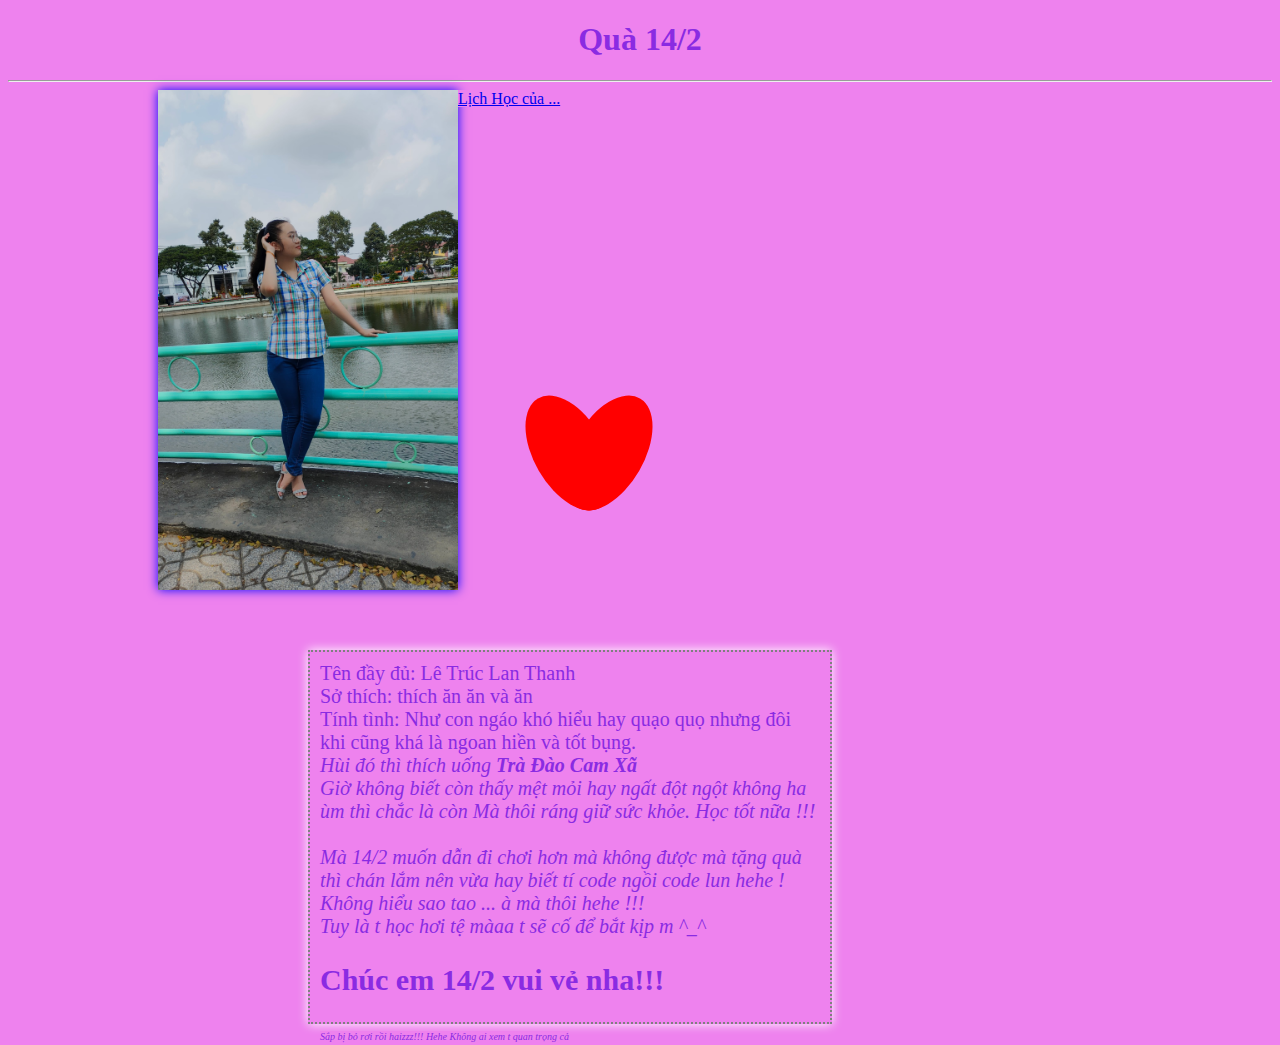
<file: index.html>
<!DOCTYPE html>
<html lang="en">

<head>
    <meta charset="UTF-8">
    <meta http-equiv="X-UA-Compatible" content="IE=edge">
    <meta name="viewport" content="width=device-width, initial-scale=1.0">
    <title>My Love Forever</title>
    <link rel="stylesheet" href="css/style.css">
</head>

<body>
    <header>
        <h1>Quà 14/2</h1>
    </header>
    <hr>
    <section>
        <div class="left"></div>
        <div class="right">
            Tên đầy đủ: Lê Trúc Lan Thanh <br>
            Sở thích: thích ăn ăn và ăn <br>
            Tính tình: Như con ngáo khó hiểu hay quạo quọ nhưng đôi khi cũng khá là ngoan hiền và tốt bụng.
            <br>
            <i>Hùi đó thì thích uống <strong>Trà Đào Cam Xã</strong></i> <br>
            <i>Giờ không biết còn thấy mệt mỏi hay ngất đột ngột không ha ùm thì chắc là còn</i>
            <i>Mà thôi ráng giữ sức khỏe. Học tốt nữa !!!</i>
            <br>
            <br>
            <i>Mà 14/2 muốn dẫn đi chơi hơn mà không được mà tặng quà thì chán lắm nên vừa hay biết tí code ngồi code
                lun hehe !</i>
            <br> <i>Không hiểu sao tao ... à mà thôi hehe !!!</i>
            <br>
            <i>Tuy là t học hơi tệ màaa t sẽ cố để bắt kịp m ^_^</i>

            <h2>Chúc em 14/2 vui vẻ nha!!! </h2>
            <i style="font-size: 10px;">Sắp bị bỏ rơi rồi haizzz!!! Hehe Không ai xem t quan trọng cả</i>
        </div>
    </section>

    <div class="heart">
        <div class="timleft"></div>
        <div class="timright"></div>
      </div>

      <div>
          <a href="lichhoc.html">Lịch Học của ...</a>
      </div>
</body>

</html>
</file>
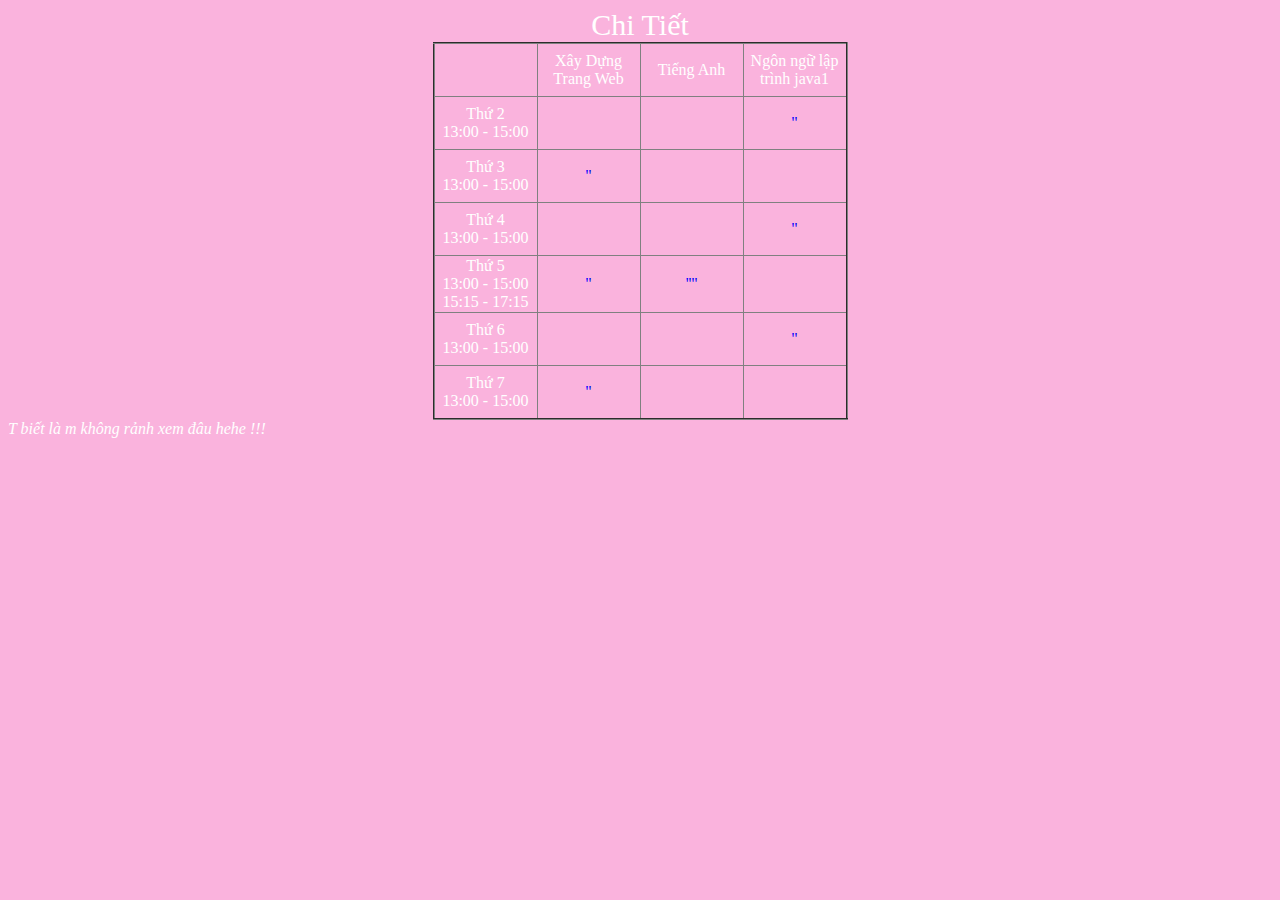
<file: lichhoc.html>
<!DOCTYPE html>
<html lang="en">
<head>
    <meta charset="UTF-8">
    <meta http-equiv="X-UA-Compatible" content="IE=edge">
    <meta name="viewport" content="width=device-width, initial-scale=1.0">
    <title>Lịch Học FPTt</title>
    <link rel="stylesheet" href="css/lh.css">
</head>
<body>
    <table border="2" align="center">
        <caption>Chi Tiết</caption>
        <tr>
            <td></td>
            <td>Xây Dựng Trang Web</td>
            <td>Tiếng Anh</td>
            <td>Ngôn ngữ lập trình java1</td>
        </tr>
        <tr>
            <td>Thứ 2 <br> 13:00  - 15:00</td>
            <td></td>
            <td></td>
            <td>''</td>
        </tr>
        <tr>
            <td>Thứ 3 <br> 13:00 - 15:00</td>
            <td>''</td>
            <td></td>
            <td></td>
        </tr>
        <tr>
            <td>Thứ 4 <br> 13:00 - 15:00</td>
            <td></td>
            <td></td>
            <td>''</td>
        </tr>
        <tr>
            <td>Thứ 5 <br> 13:00 - 15:00 <br> 15:15 - 17:15</td>
            <td>''</td>
            <td>''''</td>
            <td></td>
        </tr>
        <tr>
            <td>Thứ 6 <br> 13:00 - 15:00</td>
            <td></td>
            <td></td>
            <td>''</td>
        </tr>
        <tr>
            <td>Thứ 7 <br> 13:00 - 15:00</td>
            <td>''</td>
            <td></td>
            <td></td>
        </tr>
    </table>
    <i id="man">T biết là m không rảnh xem đâu hehe !!! </i>
</body>
</html>
</file>
<file: css/style.css>
*{
    background-color: violet;
}

h1 {
    text-align: center;
    color: blueviolet;
}
.section {
    display: inline-block;

}
.left {
    float: left;
    width: 300px;
    height: 500px;
    background: url(img/2.jpg);
    background-size: 100%;
    text-align: center;
    margin-left: 150px;
    box-shadow: 0 0 10px blue;
}
.right {
    padding: 10px;
    width: 500px;
    height: 350px;
    float: left;
    margin-left: 300px;
    margin-top: 60px;
    font-size: 20px;
    border: 2px dotted gray;
    box-shadow: 0 0 10px white;
    text-justify: auto;
    color: blueviolet;
}

.heart {
	width: 200px;
	height: 200px;
	top: 50%;
	left: 46%;
	z-index: 1;
	display: block;
	position: absolute;
	transform: translate(-50%,-50%);
	animation: heart 1s ease infinite
}

@keyframes heart {
	96% {
		transform: translate(-50%,-50%) scale(.8,.8)
	}
	100% {
		transform: translate(-50%,-50%) scale(1,1)
	}
}

.heart div {
	background: #ff0000;
	width: 71px;
	height: 126px;
	top: 40px;
	display: block;
	position: absolute;
	border-radius: 50%
	}

.timleft {
	left: 45px;
	transform: rotate(330deg);
}

.timright {
	right: 45px;
	transform: rotate(30deg);
}
</file>
<file: css/lh.css>
body {
    background-color: rgb(250, 179, 221);
    color: white;
}

table {
    border-collapse: collapse;
}
td {
    text-align: center;
    width: 100px;
    height: 50px;
}
caption {
    font-size: 30px;
    color: white;
}
tr:nth-child(2) td:nth-child(4) {
    color: blue;
}
tr:nth-child(3) td:nth-child(2) {
    color: blue;
}
tr:nth-child(4) td:nth-child(4) {
    color: blue;
}
tr:nth-child(5) td:nth-child(2) {
    color: blue;
}
tr:nth-child(5) td:nth-child(3) {
    color: blue;
}
tr:nth-child(6) td:nth-child(4) {
    color: blue;
}
tr:nth-child(7) td:nth-child(2) {
    color: blue;
}
</file>
